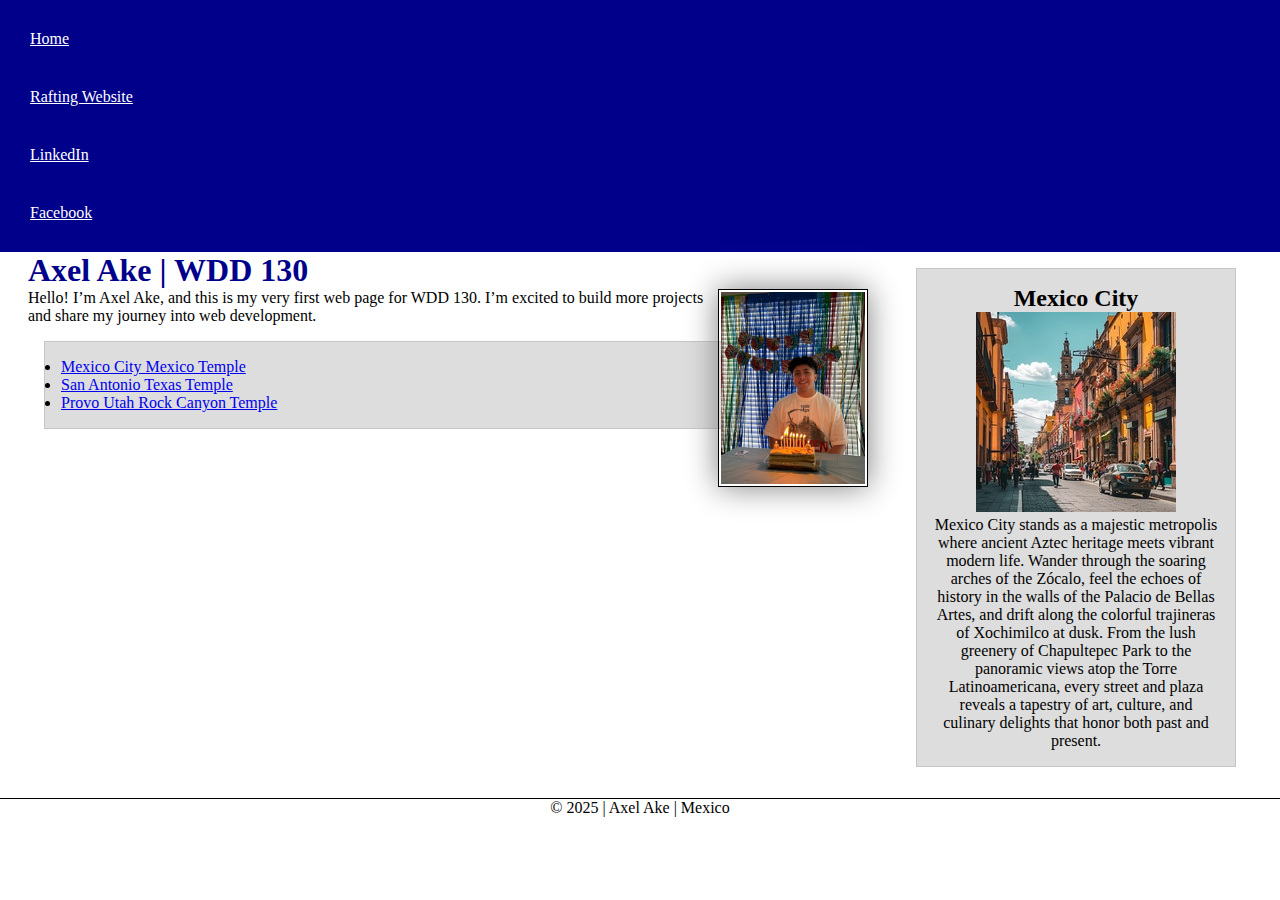
<file: index.html>
<!DOCTYPE html>
<html lang="en">
<head>
  <meta charset="UTF-8">
  <meta name="viewport" content="width=device-width, initial-scale=1.0">
  <title>Axel Ake | WDD 130</title>
  <meta name="description" content="Axel Ake’s WDD 130 homepage showcasing my web development projects and learning process.">
  <meta name="author" content="Axel Ake">
  <link rel="stylesheet" href="styles/styles.css">
</head>
<body>
  <header>
    <nav>
      <a href="#">Home</a>
      <a href="wrv/">Rafting Website</a>
      <a href="https://linkedin.com" target="_blank">LinkedIn</a>
      <a href="https://facebook.com" target="_blank">Facebook</a>
    </nav>
  </header>

  <div class="container grid">
    <main>
      <h1>Axel Ake | WDD 130</h1>
      <img
        src="images/profile.jpg"
        alt="Axel Ake smiling with blue background"
        width="200"
      >
      <p>
        Hello! I’m Axel Ake, and this is my very first web page for WDD 130. I’m excited to build more projects and share my journey into web development.
      </p>
      <ul class="box">
        <li>
          <a href="https://www.churchofjesuschrist.org/temples/details/mexico-city-mexico-temple?lang=eng" target="_blank">
            Mexico City Mexico Temple
          </a>
        </li>
        <li>
          <a href="https://www.churchofjesuschrist.org/temples/details/san-antonio-texas-temple?lang=eng" target="_blank">
            San Antonio Texas Temple
          </a>
        </li>
        <li>
          <a href="https://www.churchofjesuschrist.org/temples/details/provo-utah-rock-canyon-temple?lang=eng" target="_blank">
            Provo Utah Rock Canyon Temple
          </a>
        </li>
      </ul>
    </main>

    <aside class="box">
      <h2>Mexico City</h2>
      <img src="images/cdmx.jpg" alt="Mexico City streets" width="200">
      <p>
        Mexico City stands as a majestic metropolis where ancient Aztec heritage meets vibrant modern life.  
        Wander through the soaring arches of the Zócalo, feel the echoes of history in the walls of the Palacio de Bellas Artes,  
        and drift along the colorful trajineras of Xochimilco at dusk.  
        From the lush greenery of Chapultepec Park to the panoramic views atop the Torre Latinoamericana,  
        every street and plaza reveals a tapestry of art, culture, and culinary delights that honor both past and present.
      </p>
    </aside>
  </div>

  <footer>
    <p>© 2025 | Axel Ake | Mexico</p>
  </footer>
</body>
</html>
</file>
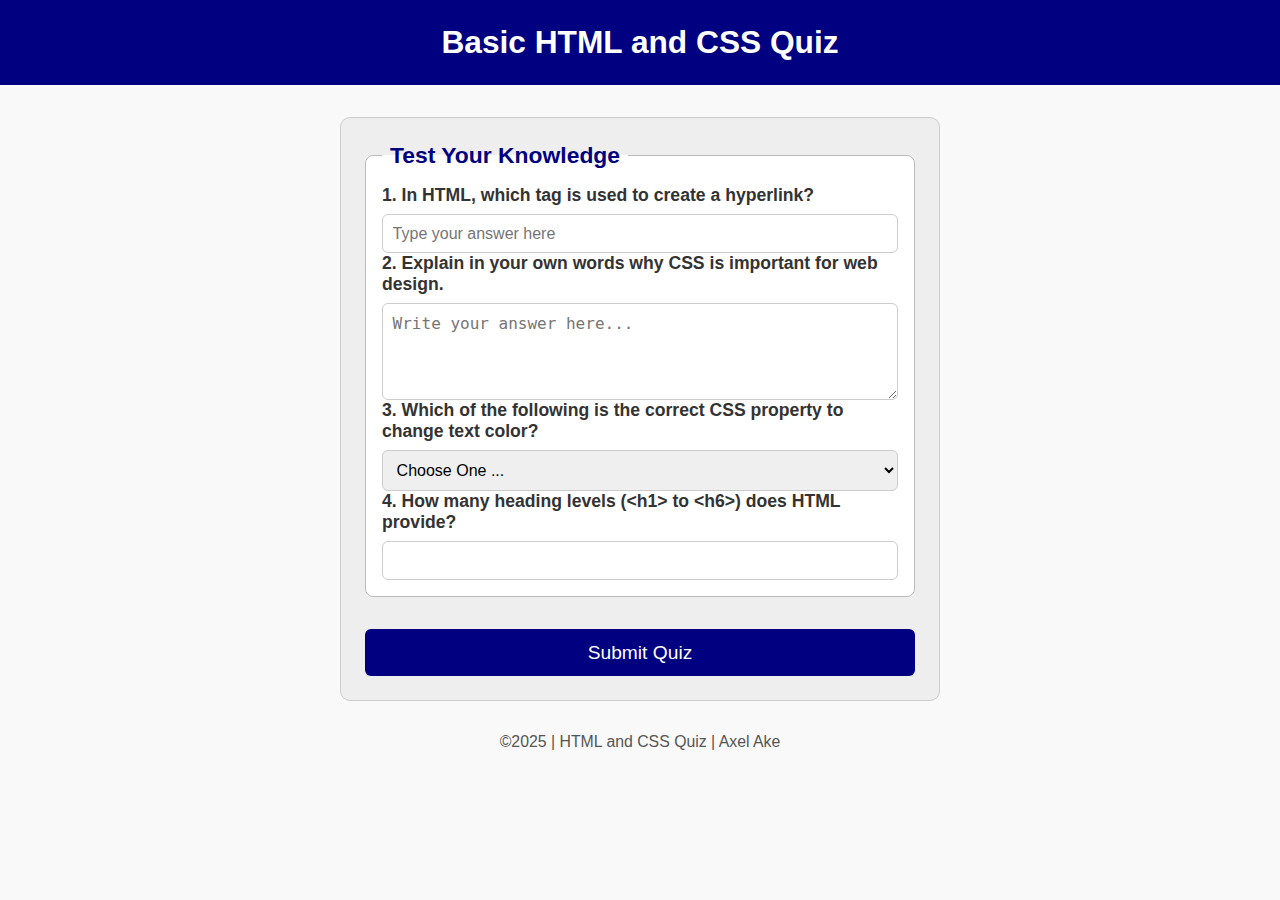
<file: quiz.html>
<!DOCTYPE html>
<html lang="en-us">
<head>
  <meta charset="UTF-8">
  <meta name="viewport" content="width=device-width, initial-scale=1.0">
  <meta name="description" content="A short quiz to test basic knowledge of HTML and CSS.">
  <meta name="author" content="Axel Ake">
  <title>Basic HTML and CSS Quiz</title>
  <link rel="stylesheet" href="styles/quiz.css">
</head>
<body>
  <header>
    <h1>Basic HTML and CSS Quiz</h1>
  </header>
  <main>
    <form>
      <fieldset>
        <legend>Test Your Knowledge</legend>

        <div class="form-item">
          <label for="q1">1. In HTML, which tag is used to create a hyperlink?</label>
          <input type="text" id="q1" name="q1" placeholder="Type your answer here">
        </div>

        <div class="form-item">
          <label for="q2">2. Explain in your own words why CSS is important for web design.</label>
          <textarea id="q2" name="q2" rows="4" placeholder="Write your answer here..."></textarea>
        </div>

        <div class="form-item">
          <label for="q3">3. Which of the following is the correct CSS property to change text color?</label>
          <select id="q3" name="q3">
            <option value="" selected disabled>Choose One ...</option>
            <option value="font-color">font-color</option>
            <option value="text-color">text-color</option>
            <option value="color">color</option>
          </select>
        </div>

        <div class="form-item">
          <label for="q4">4. How many heading levels (&lt;h1&gt; to &lt;h6&gt;) does HTML provide?</label>
          <input type="number" id="q4" name="q4" min="1" max="10">
        </div>
      </fieldset>

      <button type="submit">Submit Quiz</button>
    </form>
  </main>
  <footer>
    <p>©2025 | HTML and CSS Quiz | Axel Ake</p>
  </footer>
</body>
</html>
</file>
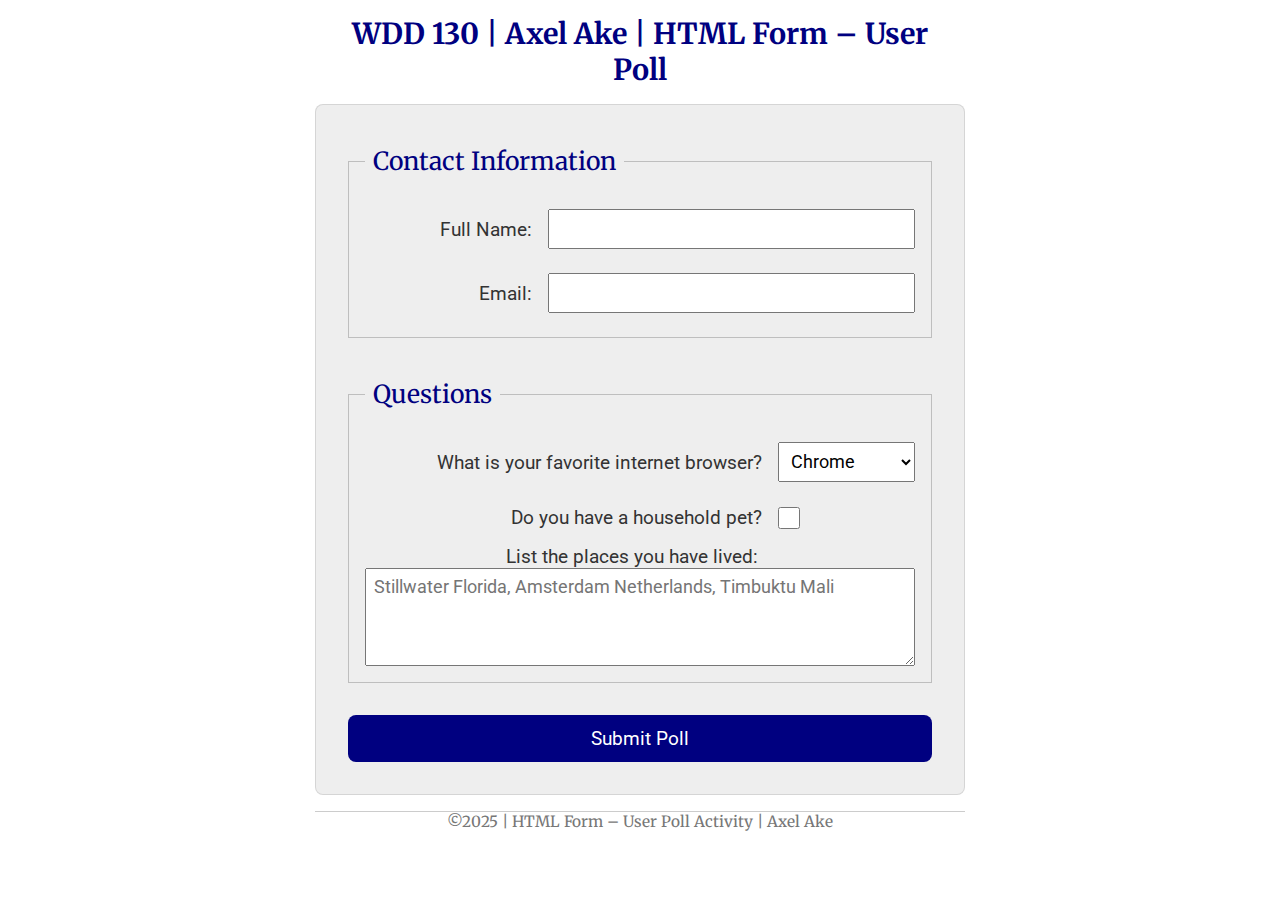
<file: week05/poll-form.html>
<!DOCTYPE html>
<html lang="en-us">
<head>
  <meta charset="utf-8">
  <meta name="viewport" content="width=device-width, initial-scale=1">
  <title>WDD 130 | HTML Form – User Poll</title>
  <link rel="preconnect" href="https://fonts.googleapis.com">
  <link rel="preconnect" href="https://fonts.gstatic.com" crossorigin>
  <link href="https://fonts.googleapis.com/css2?family=Merriweather:wght@400;700&family=Roboto:wght@400;700&display=swap" rel="stylesheet">
  <link rel="stylesheet" href="styles/poll-form.css">
</head>
<body>
  <header>
    <h1>WDD 130 | Axel Ake | HTML Form – User Poll</h1>
  </header>
  <main>
    <form>
      <fieldset>
        <legend>Contact Information</legend>
        
        <div class="form-item column2">
          <label for="fullname">Full Name:</label>
          <input type="text" id="fullname" name="fullname">
        </div>

        <div class="form-item column2">
          <label for="useremail">Email:</label>
          <input type="email" id="useremail" name="useremail">
        </div>
      </fieldset>

      <fieldset>
        <legend>Questions</legend>
        
        <div class="form-item column1">
          <label for="browser">What is your favorite internet browser?</label>
          <select id="browser" name="browser">
            <option value="chrome">Chrome</option>
            <option value="firefox">Firefox</option>
            <option value="safari">Safari</option>
            <option value="edge">Edge</option>
            <option value="brave">Brave</option>
            <option value="other">Other</option>
          </select>
        </div>

        <div class="form-item column1">
          <label for="pet">Do you have a household pet?</label>
          <input type="checkbox" id="pet" name="pet">
        </div>

        <div class="form-item">
          <label for="feedback">List the places you have lived:</label>
          <textarea id="feedback" name="feedback" rows="4" placeholder="Stillwater Florida, Amsterdam Netherlands, Timbuktu Mali"></textarea>
        </div>
      </fieldset>

      <button type="submit">Submit Poll</button>
    </form>
  </main>
  <footer>
    <p>©2025 | HTML Form – User Poll Activity | Axel Ake</p>
  </footer>
</body>
</html>
</file>
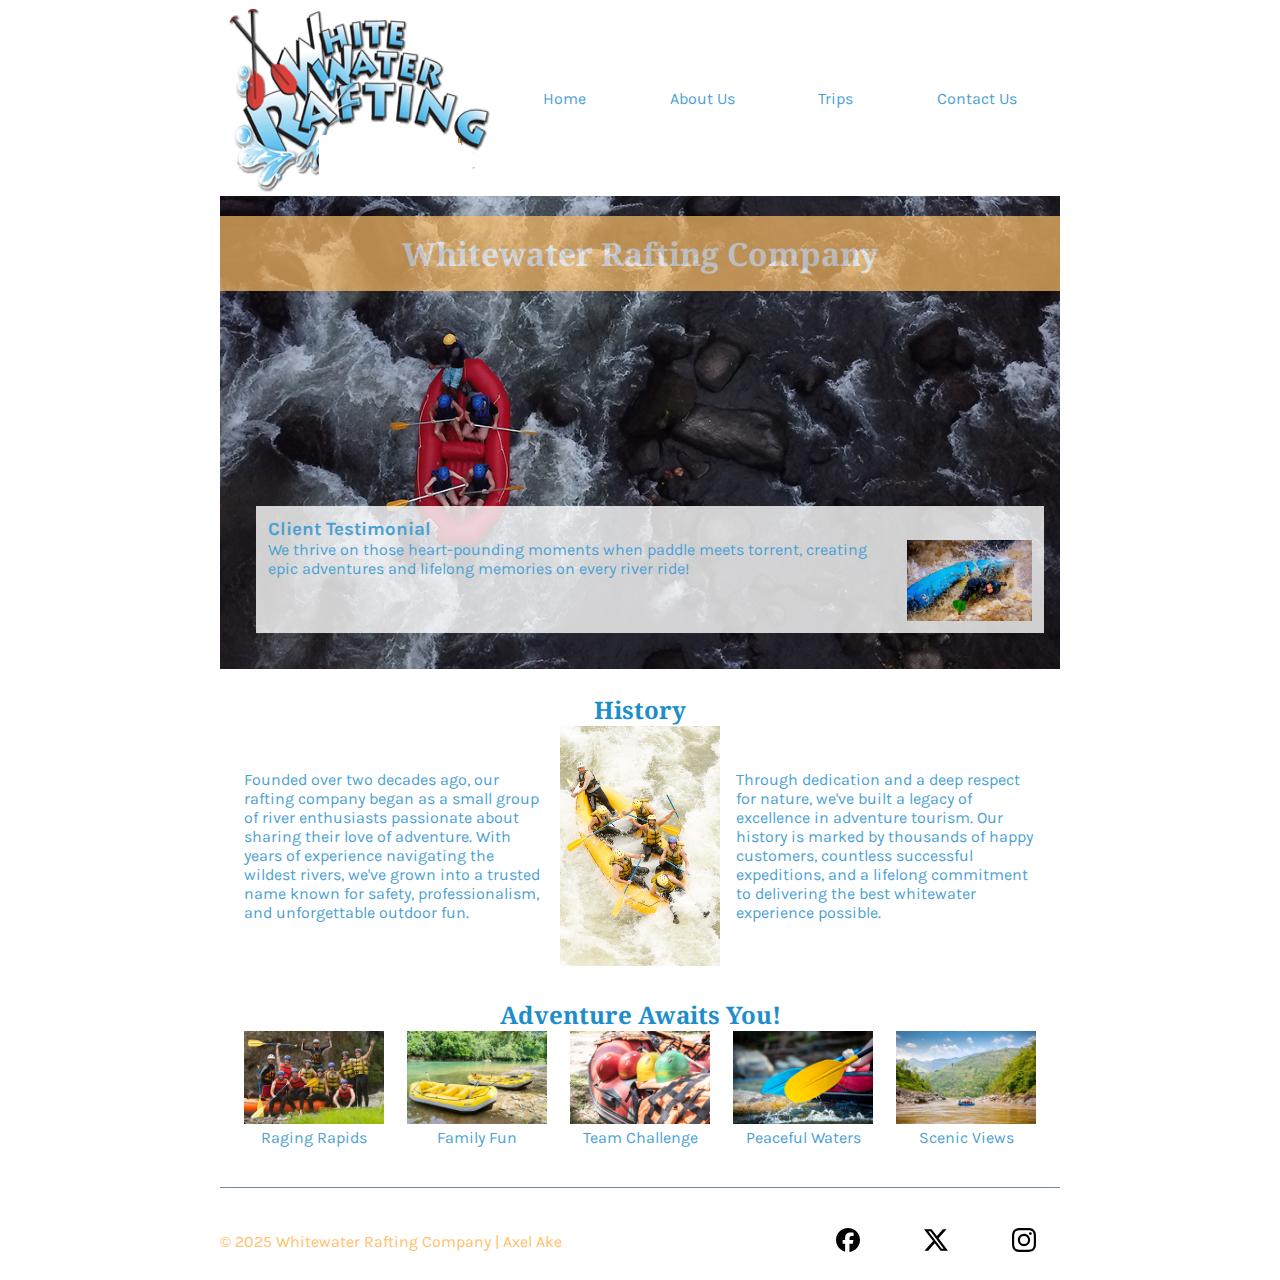
<file: wwr/about.html>
<!DOCTYPE html>
<html lang="en">
<head>
  <meta charset="UTF-8">
  <meta name="viewport" content="width=device-width, initial-scale=1.0">
  <title>About Us | Whitewater Rafting</title>
  <meta name="description" content="Learn about our company history, mission, and meet our team.">
  <meta name="author" content="Axel Ake">
  <link rel="preconnect" href="https://fonts.googleapis.com">
  <link rel="preconnect" href="https://fonts.gstatic.com" crossorigin>
  <link href="https://fonts.googleapis.com/css2?family=Karla:wght@400;700&family=Noto+Serif:wght@400;700&display=swap" rel="stylesheet">
  <link rel="stylesheet" href="styles/rafting.css">
</head>
<body>
  <header>
    <img src="images/wwr-logo.png" alt="Rafting Company Logo">
    <nav>
      <a href="index.html">Home</a>
      <a href="about.html">About Us</a>
      <a href="trips.html">Trips</a>
      <a href="contact.html">Contact Us</a>
    </nav>
  </header>

  <main>
    <div class="hero">
      <img src="images/heroimage.jpg" alt="Rafting on the river">
      <h1>Whitewater Rafting Company</h1>
      <article>
        <h3>Client Testimonial</h3>
        <img src="images/happy-client.jpg" alt="Kayaker navigating powerful whitewater rapids">
        <p>We thrive on those heart-pounding moments when paddle meets torrent, creating epic adventures and lifelong memories on every river ride!</p>
      </article>
    </div>

    <section>
      <h2>History</h2>
      <div class="history-grid">
        <p>Founded over two decades ago, our rafting company began as a small group of river enthusiasts passionate about sharing their love of adventure. With years of experience navigating the wildest rivers, we've grown into a trusted name known for safety, professionalism, and unforgettable outdoor fun.</p>
        <img src="images/history.jpg" alt="Historic rafting image">
        <p>Through dedication and a deep respect for nature, we've built a legacy of excellence in adventure tourism. Our history is marked by thousands of happy customers, countless successful expeditions, and a lifelong commitment to delivering the best whitewater experience possible.</p>
      </div>
    </section>

    <section>
      <h2>Adventure Awaits You!</h2>
      <div class="adventure-images">
        <figure>
          <img src="images/raft1.jpg" alt="Rafting image 1">
          <figcaption>Raging Rapids</figcaption>
        </figure>
        <figure>
          <img src="images/raft2.jpg" alt="Rafting image 2">
          <figcaption>Family Fun</figcaption>
        </figure>
        <figure>
          <img src="images/raft3.jpg" alt="Rafting image 3">
          <figcaption>Team Challenge</figcaption>
        </figure>
        <figure>
          <img src="images/raft4.jpg" alt="Rafting image 4">
          <figcaption>Peaceful Waters</figcaption>
        </figure>
        <figure>
          <img src="images/raft5.jpg" alt="Rafting image 5">
          <figcaption>Scenic Views</figcaption>
        </figure>
      </div>
    </section>
  </main>

  <footer>
    <p>© 2025 Whitewater Rafting Company | Axel Ake</p>
    <nav class="socialmedia">
      <a href="https://facebook.com"><img src="images/facebook.svg" alt="Facebook"></a>
      <a href="https://x.com"><img src="images/x.svg" alt="X"></a>
      <a href="https://instagram.com"><img src="images/instagram.svg" alt="Instagram"></a>
    </nav>
  </footer>
</body>
</html>
</file>
<file: styles/styles.css>
* {
  margin: 0;
  padding: 0;
  box-sizing: border-box;
}

:root {
  --color-primary: darkblue;
  --color-light: white;
  --color-aside-bg: #eee;
  --color-aside-text: #333;
  --color-border: rgba(0, 0, 0, 0.2);
  --color-footer-border: #000;
  --spacing-nav: 10px;
  --spacing-nav-link: 20px;
  --spacing-aside: 1rem;
  --spacing-footer-top: 15px;
  --border-default: 1px solid black;
  --border-aside: 1px solid var(--color-border);
  --shadow-img: 0 0 30px gray;
  --aside-width: 20rem;
  --main-max-width: 840px;
}

nav {
  background-color: var(--color-primary);
  padding: var(--spacing-nav);
}

nav a {
  color: var(--color-light);
  display: block;
  padding: var(--spacing-nav-link);
}

h1 {
  color: var(--color-primary);
}

main {
  max-width: var(--main-max-width);
}

main img {
  width: 150px;
  height: auto;
  border: var(--border-default);
  padding: 2px;
  box-shadow: var(--shadow-img);
  float: right;
}

aside {
  width: var(--aside-width);
  margin: var(--spacing-aside);
  padding: var(--spacing-aside);
  border: var(--border-aside);
  background-color: var(--color-aside-bg);
  color: var(--color-aside-text);
  text-align: center;
  position: relative;
}

aside img {
  width: 200px;
  height: auto;
}

p {
  padding: 0;
}

footer {
  margin-top: var(--spacing-footer-top);
  border-top: 1px solid var(--color-footer-border);
  text-align: center;
}

.box {
  margin: 1rem;
  padding: 1rem;
  border: 1px solid rgba(0, 0, 0, 0.1);
  background-color: #ddd;
  color: #000;
}

.img-container {
  position: relative;
  display: inline-block;
}

.img-container h2 {
  position: absolute;
  top: 10px;
  left: 0;
  right: 0;
  background-color: rgba(0, 0, 0, 0.5);
  color: white;
  font-size: 1.2rem;
  padding: 0.3rem;
  text-align: center;
}

.container {
  display: flex;
  justify-content: center;
  align-items: flex-start;
  gap: 2rem;
}
</file>
<file: styles/quiz.css>
* {
  margin: 0;
  padding: 0;
  box-sizing: border-box;
}

body {
  font-family: Arial, Helvetica, sans-serif;
  font-size: 1.1em;
  color: #333;
  background-color: #f9f9f9;
}

header {
  text-align: center;
  padding: 1.5rem;
  background-color: navy;
  color: white;
}

h1 {
  font-size: 1.8em;
}

form {
  width: 600px;
  margin: 2rem auto;
  padding: 1.5rem;
  background-color: #eee;
  border-radius: 10px;
  border: 1px solid #ccc;
  display: grid;
  gap: 1rem;
}

fieldset {
  border: 1px solid #bbb;
  border-radius: 8px;
  padding: 1rem;
  background-color: white;
}

legend {
  font-size: 1.3em;
  font-weight: bold;
  color: navy;
  padding: 0 0.5rem;
}

.form-item {
  display: grid;
  gap: 0.5rem;
}

label {
  font-weight: bold;
}

input, select, textarea {
  font-size: 1rem;
  padding: 0.6rem;
  border: 1px solid #ccc;
  border-radius: 6px;
}

button {
  margin-top: 1rem;
  padding: 0.8rem;
  font-size: 1.2rem;
  color: white;
  background-color: navy;
  border: none;
  border-radius: 6px;
  cursor: pointer;
}

button:hover {
  background-color: darkgreen;
}

footer {
  text-align: center;
  margin-top: 2rem;
  font-size: 0.9em;
  color: #555;
}
</file>
<file: week05/styles/poll-form.css>
* {
  margin: 0;
  padding: 0;
  box-sizing: border-box;
}

body {
  font-family: Merriweather, Georgia, serif;
  font-size: 1.2em;
  color: #333;
  background: #fff;
}

header {
  margin: 0 auto;
  width: 650px;
}

h1 {
  margin: 1rem;
  font-size: 1.5em;
  color: navy;
  text-align: center;
}

form {
  width: 650px;
  margin: 0 auto;
  padding: 1rem;
  border: 1px solid rgb(0 0 0 / 0.1);
  border-radius: 0.5rem;
  background-color: #eee;
  display: grid;
}

fieldset {
  display: grid;
  grid-gap: .5rem;
  margin: 1rem;
  border: 1px solid rgb(0 0 0 / 0.2);
  padding: 1rem;
}

legend {
  padding: 0.5rem;
  color: navy;
  font-size: 1.3em;
}

label, input, button, select, textarea {
  font-family: Roboto, Arial, sans-serif;
}

label {
  text-align: right;
  padding-right: 1rem;
}

input, select, textarea {
  padding: 0.5rem;
  font-size: 1.1rem;
}

input[type="checkbox"] {
  width: 22px;
  height: 22px;
  vertical-align: bottom;
}

button {
  margin: 1rem;
  background-color: navy;
  color: #fff;
  border: none;
  border-radius: .5rem;
  padding: .75rem;
  font-size: 1.2rem;
}

button:hover {
  background-color: darkgreen;
}

footer {
  margin: 1rem auto 0;
  width: 650px;
  text-align: center;
  font-size: 0.8em;
  color: #777;
  border-top: 1px solid #ccc;
}

.form-item {
  display: grid;
  align-items: center;
}

.column1 {
  grid-template-columns: 3fr 1fr;
  margin: 0.5rem 0;
}

.column2 {
  grid-template-columns: 1fr 2fr;
  margin: 0.5rem 0;
}

.form-item textarea + label,
label[for="feedback"] {
  text-align: center;
  display: block;
}
</file>
<file: wwr/styles/rafting.css>
:root {
  --primary-color: #1C8ECA;
  --secondary-color: #4BA1D2;
  --accent1-color: #FFC06A;
  --accent2-color: #788BAA;
  --heading-font: "Noto Serif", serif;
  --body-font: "Karla", sans-serif;
}

* {
  margin: 0;
  padding: 0;
  box-sizing: border-box;
}

body {
  font-family: var(--body-font);
  color: var(--accent1-color);
}

h1, h2 {
  font-family: var(--heading-font);
  color: var(--primary-color);
}

header, main, footer {
  width: 840px;
  margin: 0 auto;
}

header {
  display: grid;
  grid-template-columns: 1fr 2fr;
  align-items: center;
}

nav {
  display: flex;
  justify-content: space-evenly;
  align-items: center;
  gap: 1rem;
}

nav a,
section,
article {
  margin: 16px;
  padding: 8px;
  text-decoration: none;
  color: var(--secondary-color);
}

.hero {
  position: relative;
}

.hero img {
  display: block;
  width: 100%;
  height: auto;
}

.hero h1 {
  position: absolute;
  top: 20px;
  width: 100%;
  padding: 16px;
  text-align: center;
  opacity: 0.7;
  background-color: var(--accent1-color);
  color: #fff;
}

.hero article {
  position: absolute;
  bottom: 20px;
  left: 20px;
  background: rgba(255, 255, 255, 0.8);
  padding: 12px;
}

.hero article img {
  float: right;
  width: 125px;
  margin-left: 8px;
}

.history-grid {
  display: grid;
  grid-template-columns: 1fr auto 1fr;
  align-items: center;
  gap: 1rem;
}
.history-grid img {
  width: 160px;
  height: auto;
}

.adventure-images {
  display: flex;
  justify-content: space-between;
  align-items: flex-start;
  flex-wrap: wrap;
  gap: 1rem;
}

.adventure-images figure {
  text-align: center;
}

.adventure-images img {
  width: 140px;
  height: auto;
}

footer {
  display: flex;
  justify-content: space-between;
  align-items: center;
  margin-top: 2rem;
  padding-top: 1rem;
  border-top: 1px solid var(--accent2-color);
}

.socialmedia {
  display: flex;
  justify-content: flex-end;
  gap: 1rem;
}

.socialmedia a {
  text-decoration: none;
}

.socialmedia img {
  width: 24px;
  height: auto;
}
section h2 {
  text-align: center;
}
</file>
